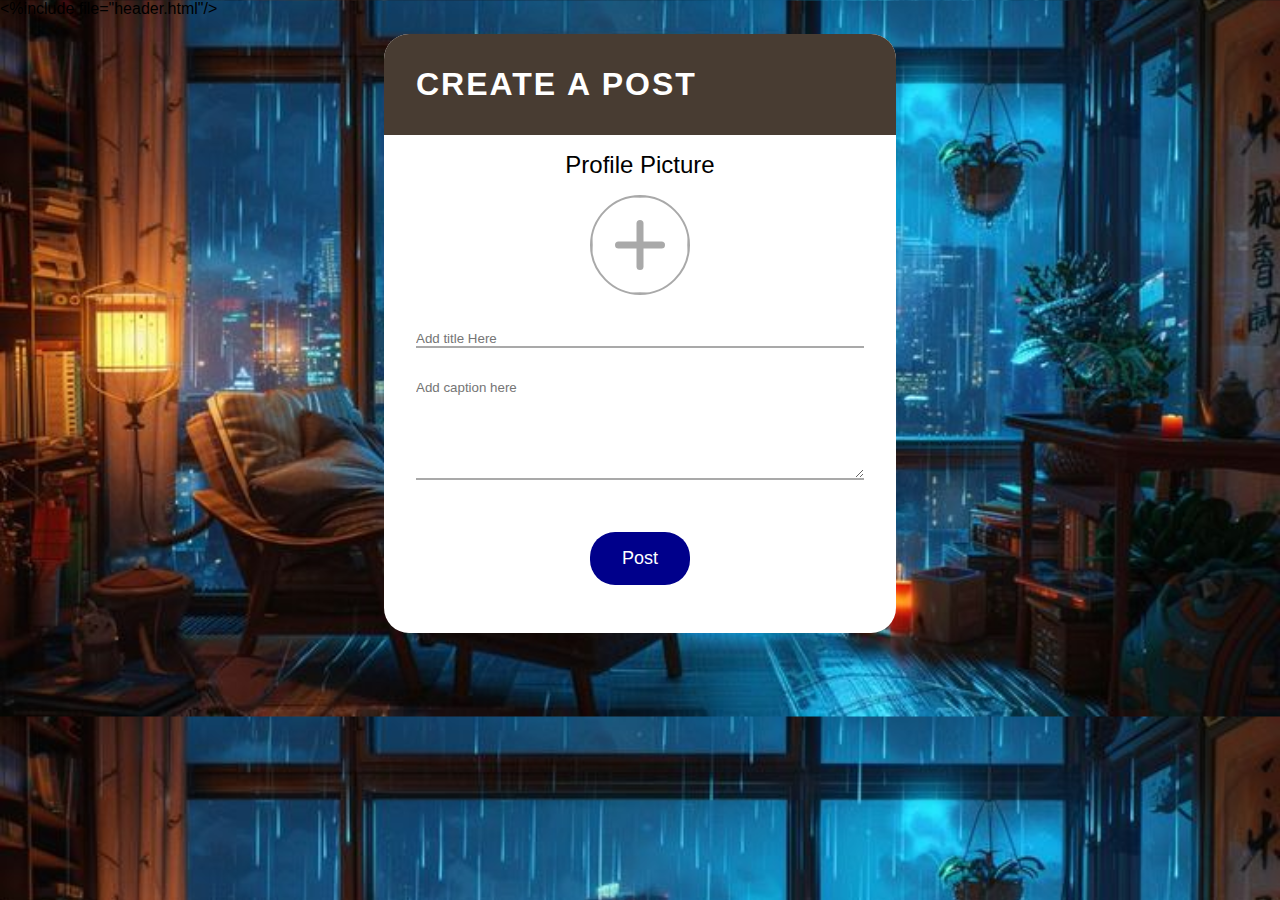
<file: html/makepost.html>
<!DOCTYPE html>
<html lang="en">
    <head>
        <title>Create Posts</title>
        <link rel="stylesheet" href="/html/css/main.css">
        <link rel="stylesheet" href="/html/css/makepost.css">
        <script src="/html/javascript/main.js"></script>

    </head>
    <body>

        <%include file="header.html"/>

       <section>

        <h1>Create a Post</h1>

            <div class="form">
                <div class="img-cont input-cont" id="pic-cont">
                    <p>Profile Picture</p>
                    <input id="pic-input" type="file"  style="display:none;" onchange="uploadPic()">
                    <label for="pic-input" class="file-input">
                        <div id="v" class="plus"></div>
                        <div id="h" class="plus"></div>
                        <img id="post-pic"></label>
                    
                    

                </div>
                <div class="post-description-cont">
                    <div id="title-cont" class="input-cont">
                        <input id="title-input" class="text-input" type="text" placeholder="Add title Here">
                    </div>
                    <div id="caption-cont" class="input-cont">
                        <textarea id="caption-input" class="text-input post-caption" type="text" placeholder="Add caption here"></textarea>                   
                    </div>
                    <div class="button-cont">
                        <button onclick="createPost()">Post</button>
                    </div>
                </div>
                
            </div>
        
                        
       </section>
    </body>
</file>
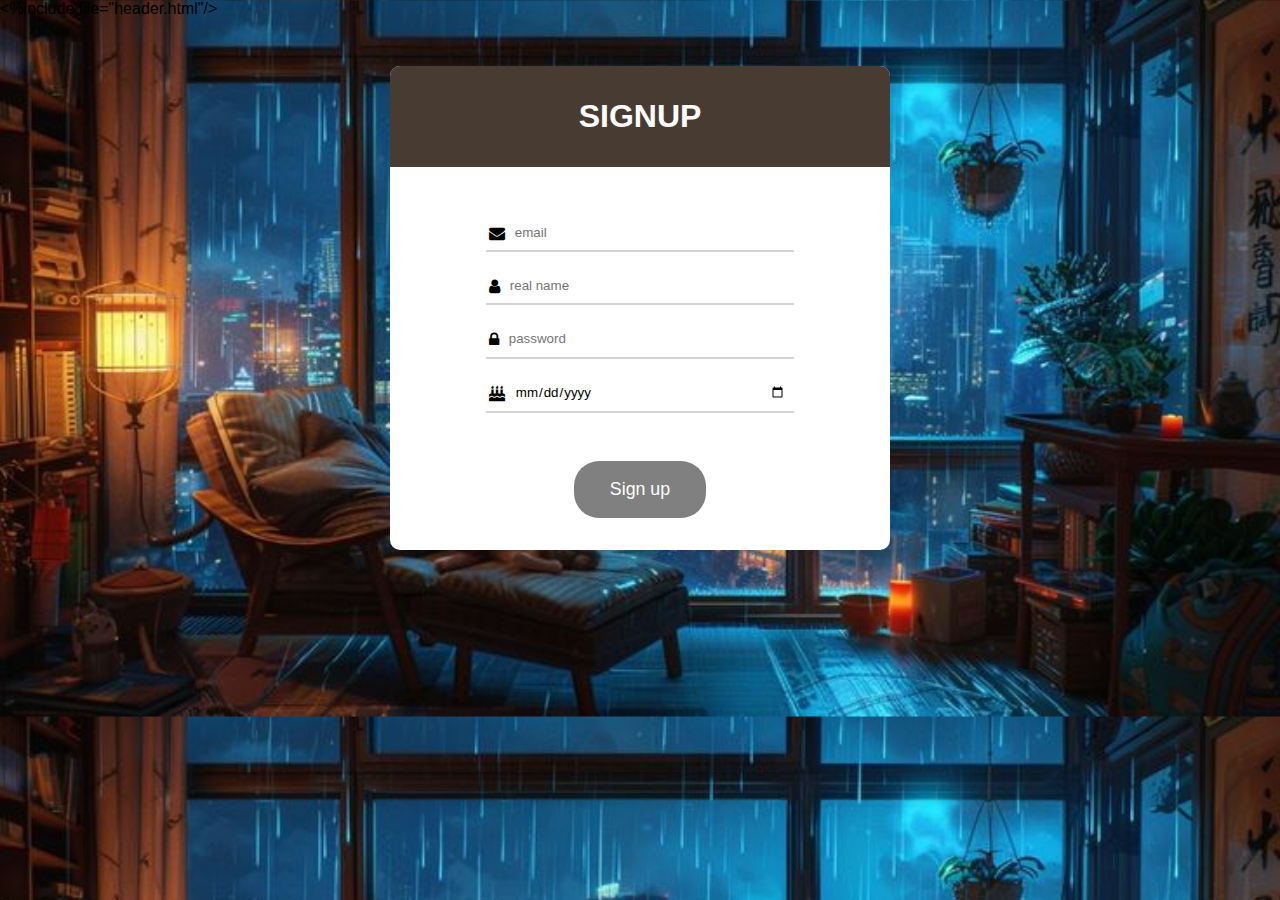
<file: html/signup.html>
<!DOCTYPE html>
<html lang="en">
    <head>
        <title>Signup Page</title>
        <link rel="stylesheet" href="/html/css/main.css">
        <link rel="stylesheet" href="/html/css/signup.css">
        <link rel="stylesheet" href="https://cdnjs.cloudflare.com/ajax/libs/font-awesome/4.7.0/css/font-awesome.min.css">
    
        <script src="/html/javascript/main.js"></script>
    </head>
    <body>

        <%include file="header.html"/>

        <section>
        <header>
            <h1>Signup</h1>
        </header>
        <div class="inputs">
            <div id="email-cont" class="fa-cont">
                <i class="fa fa-envelope" aria-hidden="true"></i>
                <input id="email" type="text" placeholder="email">
            </div>
            <div id="name-cont" class="fa-cont">
                <i class="fa fa-user" aria-hidden="true"></i>
                <input id="name" type="text" placeholder="real name">
            </div>
            <div id="password-cont" class="fa-cont">
                <i class="fa fa-lock" aria-hidden="true"></i>
                <input id="password" type="password" placeholder="password">
            </div>

            <div id="bday-cont" class="fa-cont">
                <i class="fa fa-birthday-cake" aria-hidden="true"></i>
                <input id="bday" type="date" placeholder="mm/dd/yyyy">
            </div>
            <button onclick="signup()">Sign up</button>
        </div>
            
        </div>
        </section>
    </body>
</html>
</file>
<file: html/css/main.css>
* {
    margin: 0;
    padding: 0;
    font-family: Arial, Helvetica, sans-serif;
    box-sizing: border-box;  
}

html {
    background-image: url("../media/website-background.jpeg");
    background-size: cover;
}

button:hover {
    cursor: pointer;
}

.inputFlag{
    flex: 1 1 100%;
    order: -1;
    text-align: left;
    color: red;
    font-size: smaller;
    font-weight: bold;
    padding-bottom: .3rem;

}
</file>
<file: html/css/makepost.css>
section {
    position: relative;
    margin-top: 1rem;
    left: 50%;
    transform: translate(-50%, 0);
    max-width: 40%;
    min-width: 500px;
    background-color: white;
    border-radius: 25px;
    overflow: hidden;
}


section h1 {
    background-color: #483C32;
    color: white;
    padding: 2rem;
    font-size: xx-large;
    letter-spacing: 2px;
    text-transform: uppercase;
}

.form {
    padding: 1rem 2rem;
}

label {
    display: inline-block;
    position: relative;
    width: 100px;
    height: 100px;
    left: 50%;
    transform: translate(-50%, 0);
    border: 2px solid darkgray;
    transition: ease 250ms;
    border-radius: 100%;
    overflow: hidden;
    margin-bottom: 1rem;
}



label:hover {
    border: 2px solid black;
    cursor: pointer;
}

.plus {
    display: inline-block;
    position: absolute;
    left: 50%;
    top: 50%;
    transform: translate(-50%,-50%);
    background-color: darkgray;
    border-radius: 7px;
    transition: ease 500ms;
}

p {
    font-size: x-large;
    color: black;
    text-align: center;
    margin-bottom: 1rem;
}

#h {
    height: 7px;
    width: 50px;
}
#v {
    width: 7px;
    height: 50px;
}

label:hover .plus{
    background-color: black;
    transform-origin: center;
    transform: rotate(90deg);
}

.text-input {
    margin-block: 1rem;
    outline: none;
    border: none;
    border-bottom: 2px solid darkgray;
    width: 100%;
}

.text-input:hover {
    border-bottom: 2px solid black;
}

textarea.text-input{
    min-height: 100px;
    min-width: 100%;
}


img {
    display: inline-block;
    position: absolute;
    width: 100%;
    height: 100%;
}

.button-cont {
    text-align: center;
}

button {
    color: white;
    padding: 1rem 2rem;
    margin-block: 2rem;
    border: none;
    border-radius: 25px;
    background: darkblue;
    font-size: large;
}
</file>
<file: html/css/signup.css>
section header {
    background-color: #483C32;
    color: white;
    text-align: center;
    padding: 2em;
}

section h1 {
    font-size: 2rem;
    text-transform:uppercase ;
}

section {
    display: flex;
    flex-direction: column;
    margin: 3rem;
    border-radius: 10px;
    width: 35%;
    min-width: 500px;
    overflow: hidden;
    background-color: white;
    justify-self: center;
}


.inputs {
    text-align: center;
    padding: 2rem 5rem;
}

.fa-cont{
    display: flex;
    padding: .6rem .2rem;
    border-bottom: 2px solid lightgray;
    align-items: center;
    transition: ease 250ms;
    margin: 1rem;
    flex-wrap: wrap;

}

.fa-cont i {
    padding-right: .6rem;
}


.fa-cont:hover{
    border-bottom: 2px solid black;
}

.inputs input {
    border: none;
    outline: none;
    min-width: 90%;
}



.inputs button{
    margin-top: 2rem;
    padding: 1em 2em;
    border: none;
    border-radius: 25px;
    color: white;
    background: gray;
    transition: ease 250ms;
    font-size: 2ch;
}

.inputs button:hover{
    background-color: #483C32;
}
</file>
